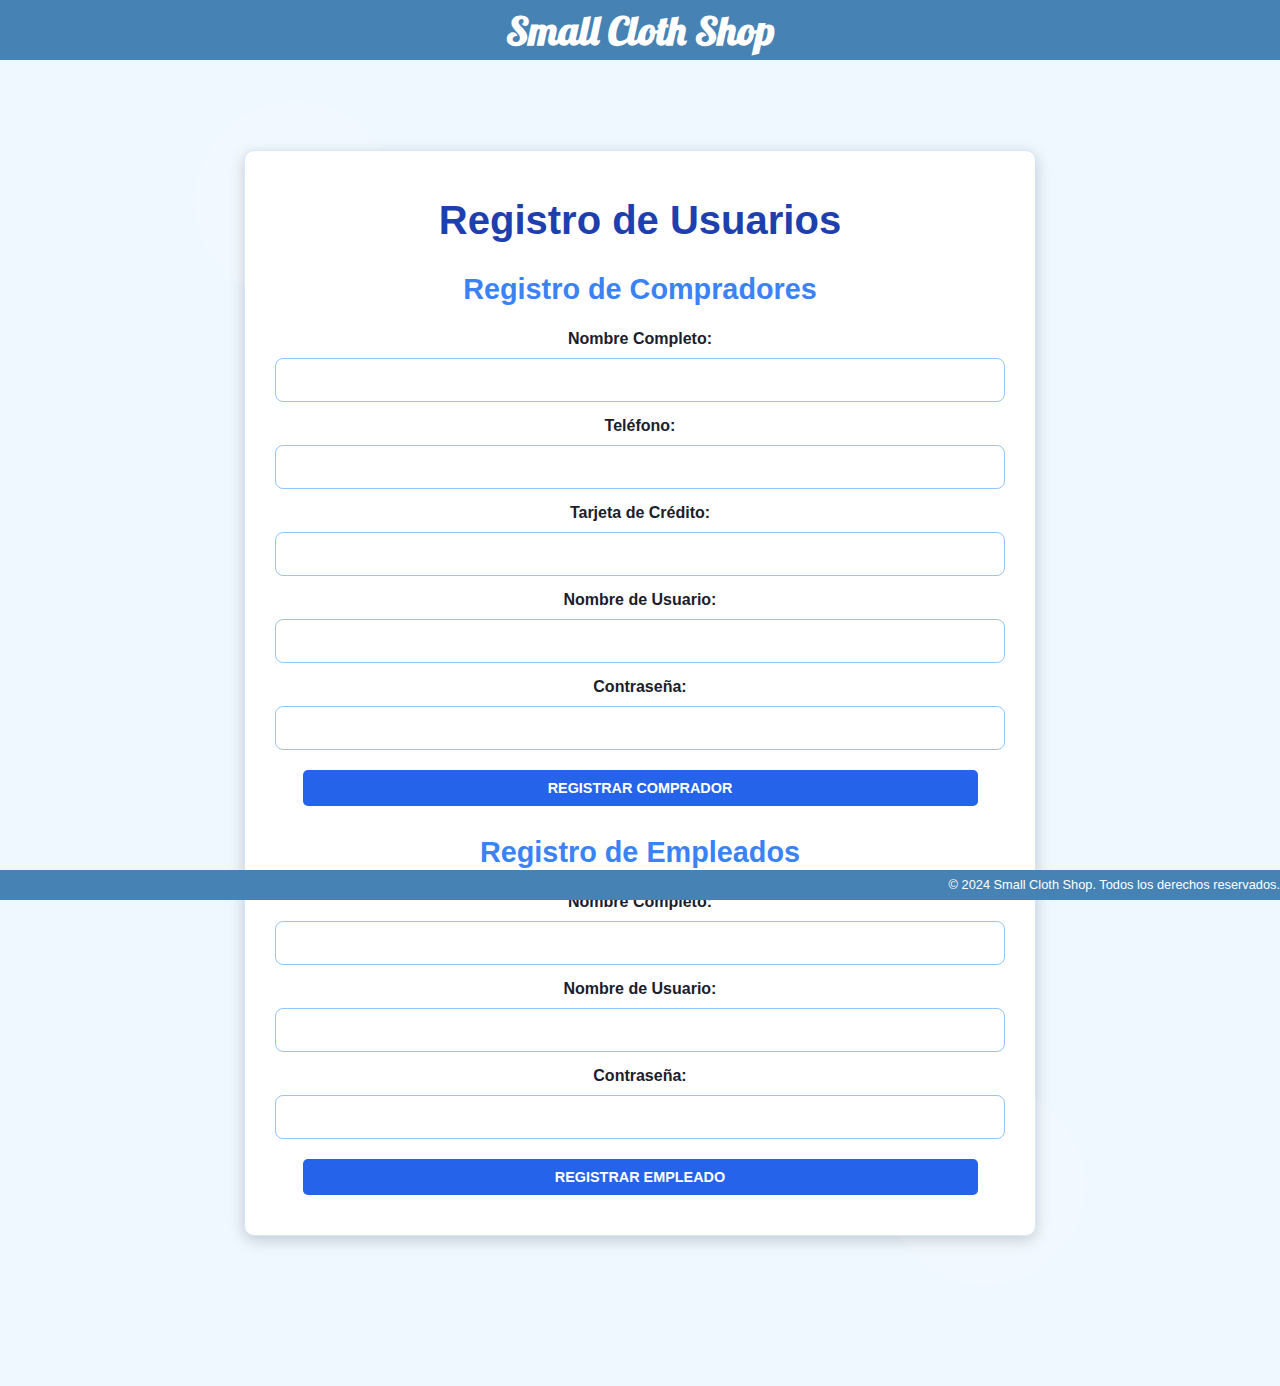
<file: Proyecto/index.html>
<!DOCTYPE html>
<html lang="en">
<head>
    <meta charset="UTF-8">
    <meta name="viewport" content="width=device-width, initial-scale=1.0">
    <title>Registro de Compradores y Empleados</title>
    <link rel="stylesheet" href="styles.css">
</head>
<body>
    <div class="container">
        <h1>Registro de Usuarios</h1>
        
        <!-- Formulario para compradores -->
        <section>
            <h2>Registro de Compradores</h2>
            <form id="customerForm">
                <label for="customerFullName">Nombre Completo:</label>
                <input type="text" id="customerFullName" name="FullName" required>
                
                <label for="customerPhoneNumber">Teléfono:</label>
                <input type="text" id="customerPhoneNumber" name="PhoneNumber" required>
                
                <label for="customerCreditCardNumber">Tarjeta de Crédito:</label>
                <input type="text" id="customerCreditCardNumber" name="CreditCardNumber" required>
                
                <label for="customerUsername">Nombre de Usuario:</label>
                <input type="text" id="customerUsername" name="Username" required>
                
                <label for="customerPassword">Contraseña:</label>
                <input type="password" id="customerPassword" name="PasswordHash" required>
                
                <button type="submit">Registrar Comprador</button>
            </form>
        </section>

        <!-- Formulario para empleados -->
        <section>
            <h2>Registro de Empleados</h2>
            <form id="employeeForm">
                <label for="employeeFullName">Nombre Completo:</label>
                <input type="text" id="employeeFullName" name="FullName" required>
                
                <label for="employeeUsername">Nombre de Usuario:</label>
                <input type="text" id="employeeUsername" name="Username" required>
                
                <label for="employeePassword">Contraseña:</label>
                <input type="password" id="employeePassword" name="PasswordHash" required>
                
                <button type="submit">Registrar Empleado</button>
            </form>
        </section>
    </div>

    <script src="script.js"></script>
</body>
</html>
</file>
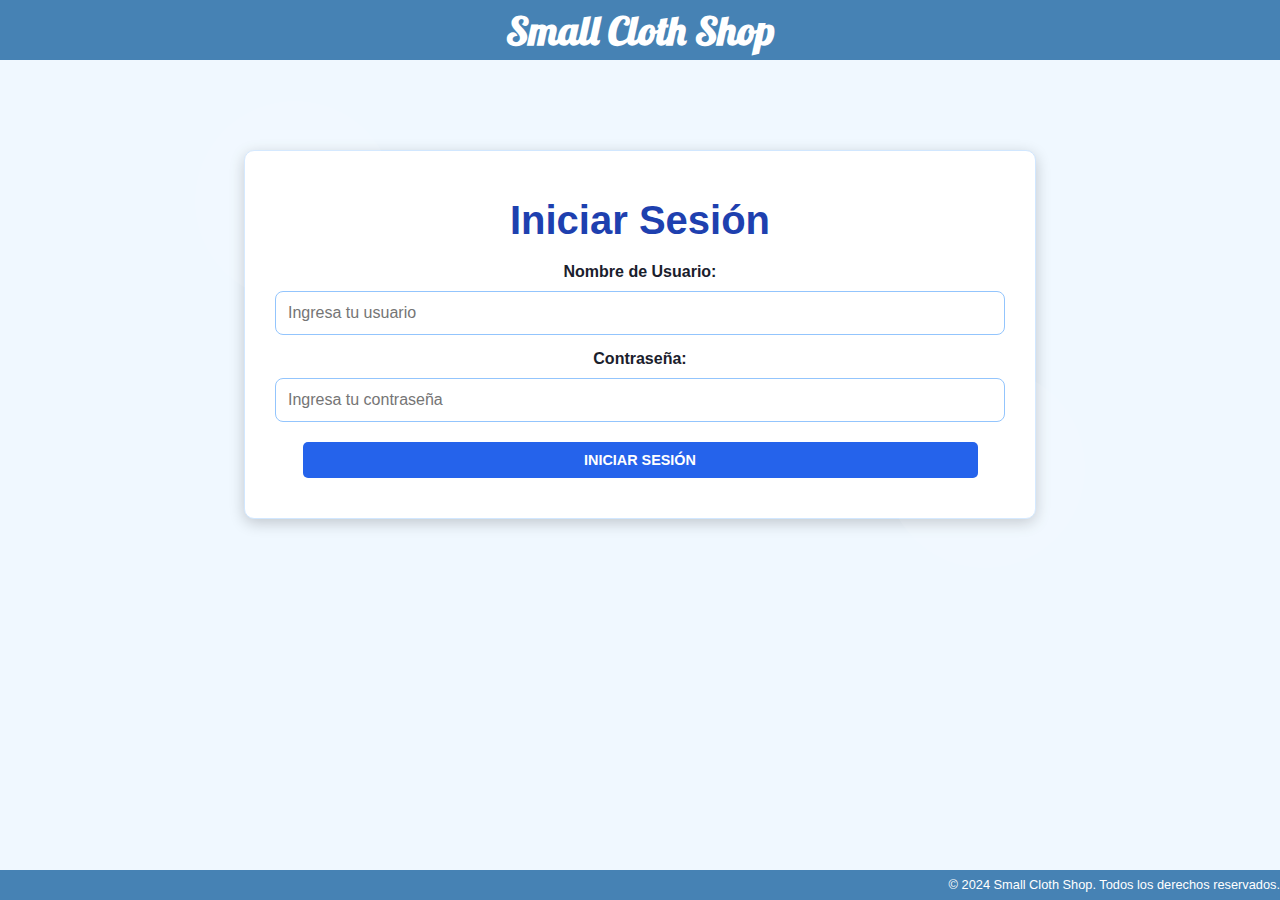
<file: Proyecto/dashboard_customer.html>
<!DOCTYPE html>
<html lang="en">
<head>
    <meta charset="UTF-8">
    <meta name="viewport" content="width=device-width, initial-scale=1.0">
    <title>Dashboard Cliente</title>
    <link rel="stylesheet" href="styles.css">
</head>
<body>
    <!-- Contenedor Principal -->
    <div class="container">
        <!-- Barra de Submenú -->
        <nav class="submenu">
            <button id="homeButton">Inicio</button>
            <button id="profileButton">Ver Perfil</button>
            <button id="purchasesButton">Ver Compras</button>
            <button id="logoutButton">Cerrar Sesión</button>
        </nav>

        <!-- Contenido Principal -->
        <div id="mainContent">
            <h1>Bienvenido al Dashboard del Cliente</h1>
            <p>Selecciona una opción en el menú para continuar.</p>
        </div>
    </div>

    <script>
        const apiBaseUrl = "http://127.0.0.1:8000";
    
        document.getElementById("homeButton").addEventListener("click", () => {
            document.getElementById("mainContent").innerHTML = `
                <h1>Inicio</h1>
                <p>Bienvenido al panel principal del cliente.</p>
            `;
        });
    
        document.getElementById("profileButton").addEventListener("click", async () => {
            const token = localStorage.getItem("token");
            const response = await fetch(`${apiBaseUrl}/profile`, {
                method: "GET",
                headers: {
                    "Authorization": `Bearer ${token}`
                }
            });
    
            if (response.ok) {
                const data = await response.json();
                document.getElementById("mainContent").innerHTML = `
                    <h1>Perfil</h1>
                    <pre>${JSON.stringify(data, null, 2)}</pre>
                `;
            } else {
                alert("Error al cargar el perfil.");
            }
        });
    
        document.getElementById("purchasesButton").addEventListener("click", async () => {
            window.location.href = "transactions.html";
            }
        );
    
        document.getElementById("logoutButton").addEventListener("click", () => {
            localStorage.removeItem("token");
            localStorage.removeItem("role");
            window.location.href = "login.html";
        });
    
        document.addEventListener("DOMContentLoaded", () => {
            const token = localStorage.getItem("token");
            if (!token) {
                alert("Debes iniciar sesión para acceder a esta página.");
                window.location.href = "login.html";
            }
        });
    </script>
</body>
</html>
</file>
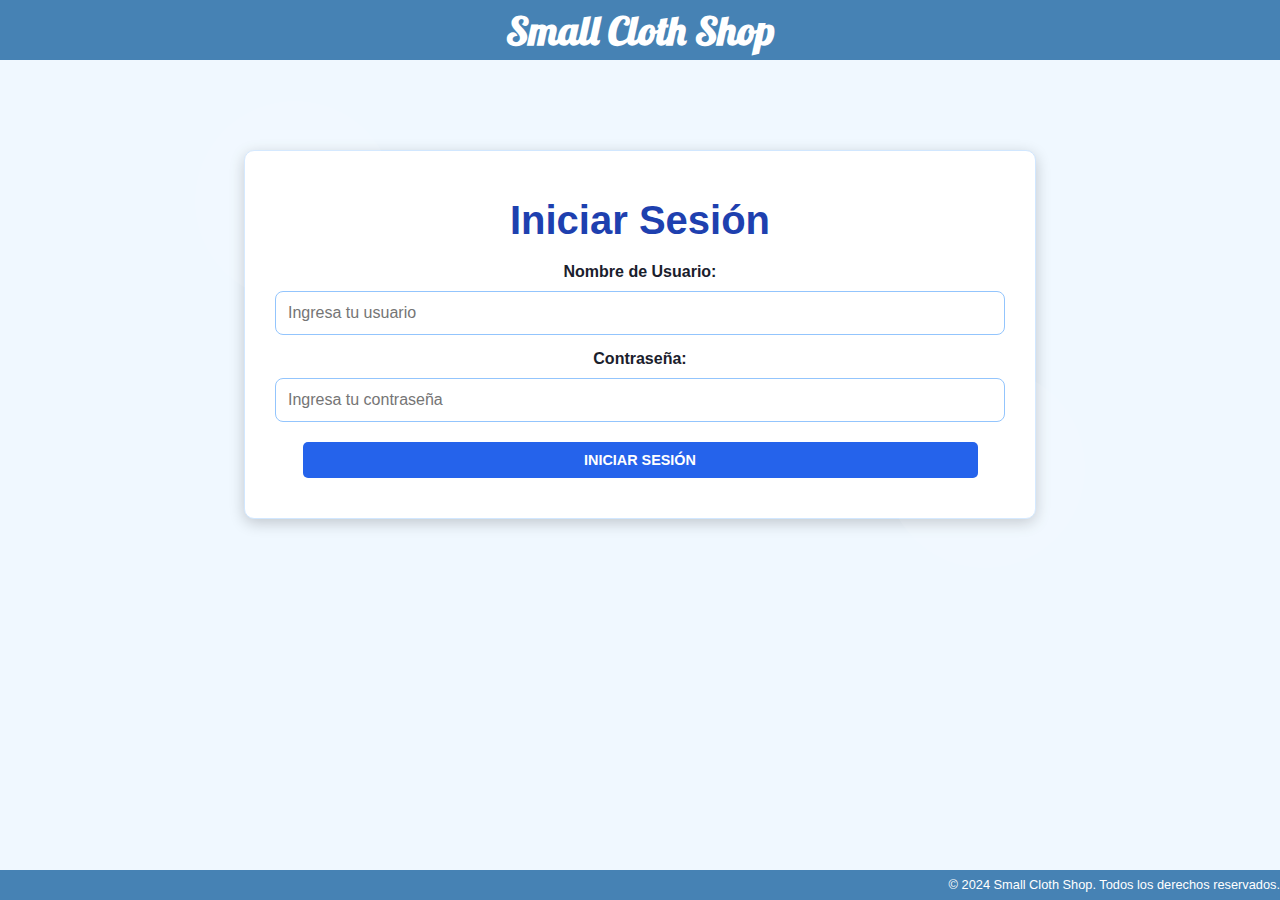
<file: Proyecto/dashboard_employee.html>
<!DOCTYPE html>
<html lang="en">
<head>
    <meta charset="UTF-8">
    <meta name="viewport" content="width=device-width, initial-scale=1.0">
    <title>Dashboard Empleado</title>
    <link rel="stylesheet" href="styles.css">
</head>
<body>
    <!-- Contenedor Principal -->
    <div class="container">
        <!-- Barra de Submenú -->
        <nav class="submenu">
            <button id="transactionsButton">Ver Transacciones</button>
            <button id="reportButton">Generar Reporte</button>
            <button id="profileButton">Ver Perfil</button>
            <button id="logoutButton">Cerrar Sesión</button>
        </nav>

        <!-- Contenido Principal -->
        <div id="mainContent">
            <h1>Bienvenido al Dashboard del Empleado</h1>
            <p>Selecciona una opción en el menú para continuar.</p>
        </div>
    </div>

    <script>
        const apiBaseUrl = "http://127.0.0.1:8000";

        // Manejar los botones del submenú
        document.getElementById("transactionsButton").addEventListener("click", async () => {
            window.location.href = "transactionsE.html";
        });

        document.getElementById("reportButton").addEventListener("click", () => {
            window.location.href = "report.html"
        });

        document.getElementById("profileButton").addEventListener("click", async () => {
            const token = localStorage.getItem("token");
            const response = await fetch(`${apiBaseUrl}/profile`, {
                method: "GET",
                headers: {
                    "Authorization": `Bearer ${token}`
                }
            });

            if (response.ok) {
                const data = await response.json();
                document.getElementById("mainContent").innerHTML = `
                    <h1>Perfil</h1>
                    <pre>${JSON.stringify(data, null, 2)}</pre>
                `;
            } else {
                alert("Error al cargar el perfil.");
            }
        });

        document.getElementById("logoutButton").addEventListener("click", () => {
            localStorage.removeItem("token");
            localStorage.removeItem("role");
            window.location.href = "login.html";
        });

        document.addEventListener("DOMContentLoaded", () => {
            const token = localStorage.getItem("token");
            const role = localStorage.getItem("role");
            if (!token || role !== "employee") {
                alert("Debes iniciar sesión como empleado para acceder a esta página.");
                window.location.href = "login.html";
            }
        });
    </script>
</body>
</html>
</file>
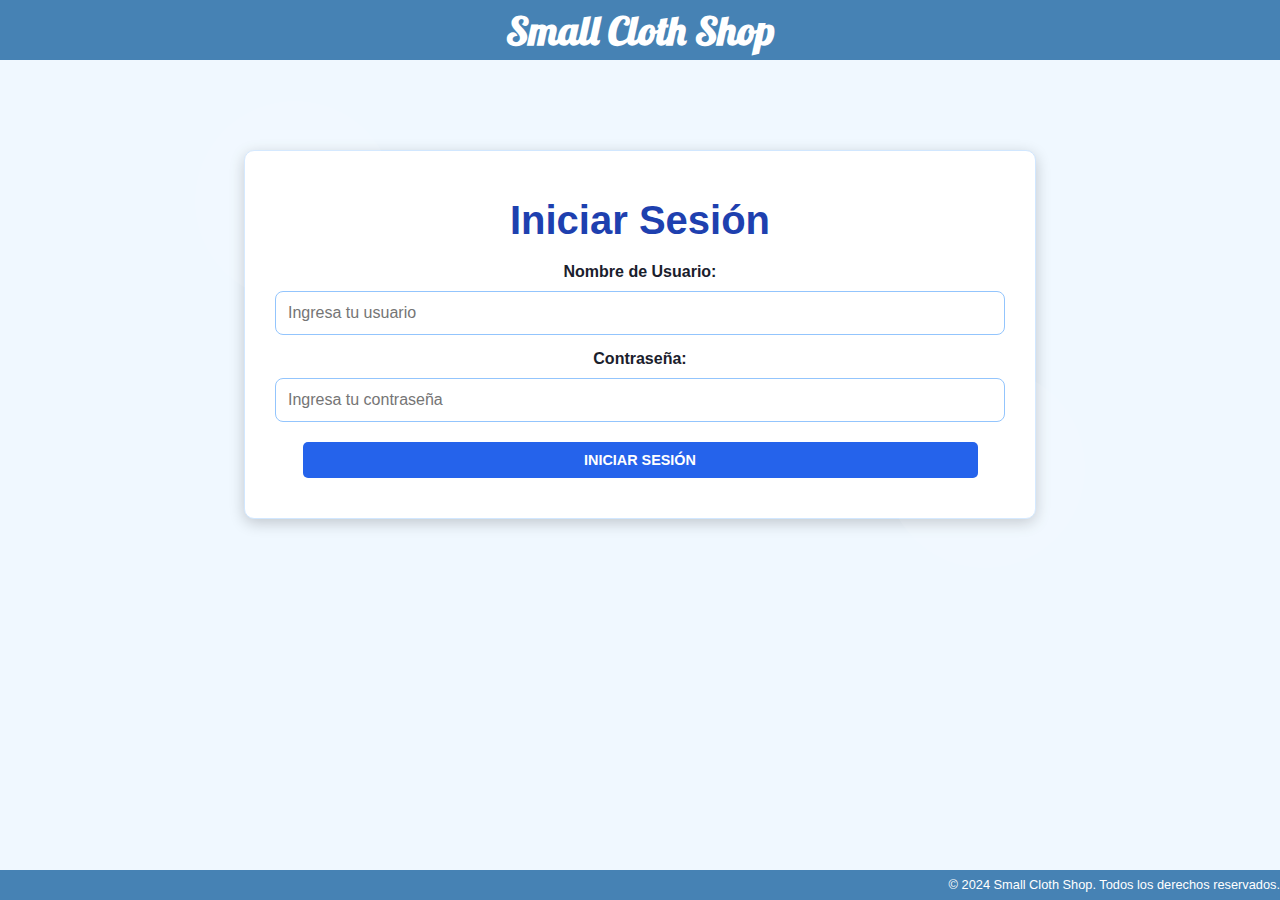
<file: Proyecto/login.html>
<!DOCTYPE html>
<html lang="en">
<head>
    <meta charset="UTF-8">
    <meta name="viewport" content="width=device-width, initial-scale=1.0">
    <title>Iniciar Sesión - Small Cloth Shop</title>
    <link rel="stylesheet" href="styles.css">
</head>
<body>
    <div class="container">
        <h1>Iniciar Sesión</h1>
        <form id="loginForm">
            <label for="username">Nombre de Usuario:</label>
            <input type="text" id="username" name="username" placeholder="Ingresa tu usuario" required>
            
            <label for="password">Contraseña:</label>
            <input type="password" id="password" name="password" placeholder="Ingresa tu contraseña" required>
            
            <button type="submit">Iniciar Sesión</button>
        </form>
        <p id="message" style="color: red;"></p>
    </div>

    <script>
        document.getElementById("loginForm").addEventListener("submit", async function (event) {
            event.preventDefault(); // Evita que el formulario recargue la página

            const username = document.getElementById("username").value;
            const password = document.getElementById("password").value;

            try {
                const response = await fetch("http://127.0.0.1:8000/auth/login", {
                    method: "POST",
                    headers: {
                        "Content-Type": "application/json",
                    },
                    body: JSON.stringify({ username, password }),
                });

                if (response.ok) {
                    const data = await response.json();
                    const { access_token, role, id } = data;

                    // Guardar el token y datos del usuario en localStorage
                    localStorage.setItem("token", access_token);
                    localStorage.setItem("role", role);
                    localStorage.setItem("user_id", id);

                    // Redirigir según el rol del usuario
                    if (role === "employee") {
                        window.location.href = "dashboard_employee.html";
                    } else if (role === "customer") {
                        window.location.href = "dashboard_customer.html";
                    }
                } else {
                    const error = await response.json();
                    document.getElementById("message").textContent = error.detail || "Error al iniciar sesión";
                }
            } catch (err) {
                document.getElementById("message").textContent = "Error al conectar con el servidor";
                console.error(err);
            }
        });
    </script>
</body>
</html>
</file>
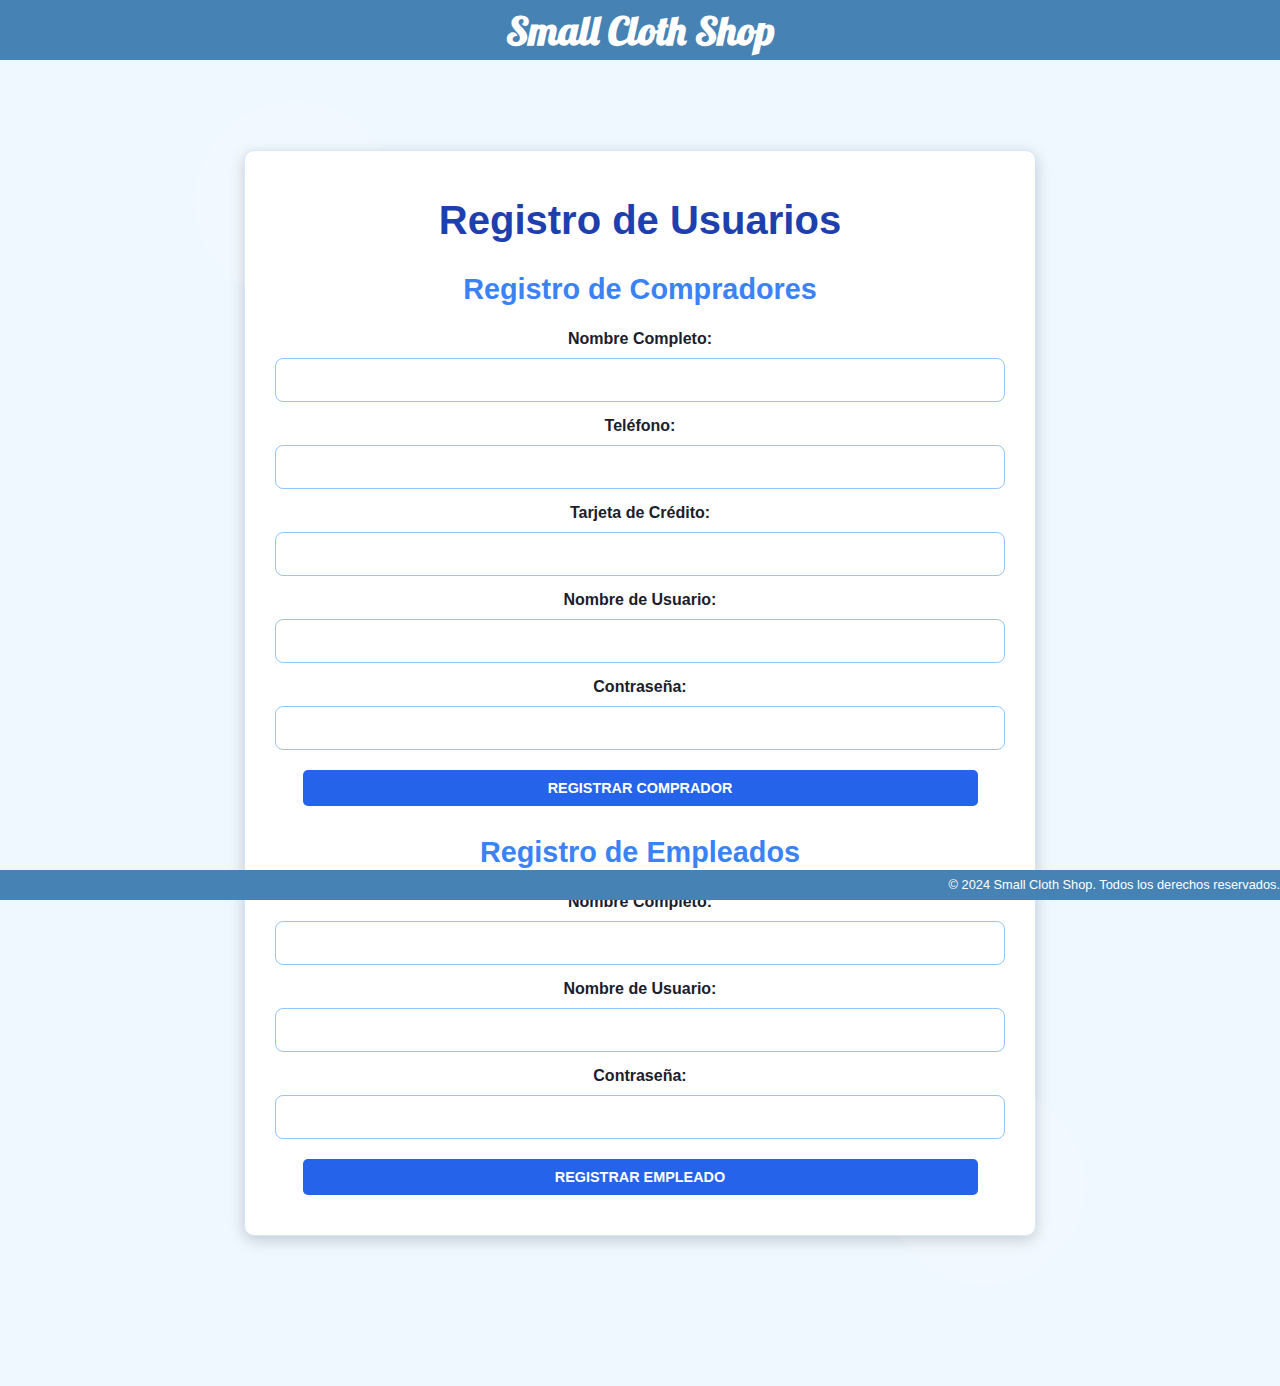
<file: Proyecto/register.html>
<!DOCTYPE html>
<html lang="en">
<head>
    <meta charset="UTF-8">
    <meta name="viewport" content="width=device-width, initial-scale=1.0">
    <title>Registro de Compradores y Empleados</title>
    <link rel="stylesheet" href="styles.css">
</head>
<body>
    <div class="container">
        <h1>Registro de Usuarios</h1>
        
        <!-- Formulario para compradores -->
        <section>
            <h2>Registro de Compradores</h2>
            <form id="customerForm">
                <label for="customerFullName">Nombre Completo:</label>
                <input type="text" id="customerFullName" name="FullName" required>
                
                <label for="customerPhoneNumber">Teléfono:</label>
                <input type="text" id="customerPhoneNumber" name="PhoneNumber" required>
                
                <label for="customerCreditCardNumber">Tarjeta de Crédito:</label>
                <input
                    type="text"
                    id="customerCreditCardNumber"
                    name="CreditCardNumber"
                    required
                    maxlength="16"
                    pattern="\d{16}"
                    title="El número debe tener exactamente 16 dígitos."
                >

                <label for="customerUsername">Nombre de Usuario:</label>
                <input type="text" id="customerUsername" name="Username" required>
                
                <label for="customerPassword">Contraseña:</label>
                <input type="password" id="customerPassword" name="PasswordHash" required>
                
                <button type="submit">Registrar Comprador</button>
            </form>
        </section>

        <!-- Formulario para empleados -->
        <section>
            <h2>Registro de Empleados</h2>
            <form id="employeeForm">
                <label for="employeeFullName">Nombre Completo:</label>
                <input type="text" id="employeeFullName" name="FullName" required>
                
                <label for="employeeUsername">Nombre de Usuario:</label>
                <input type="text" id="employeeUsername" name="Username" required>
                
                <label for="employeePassword">Contraseña:</label>
                <input type="password" id="employeePassword" name="PasswordHash" required>
                
                <button type="submit">Registrar Empleado</button>
            </form>
        </section>
    </div>

    <script src="script.js"></script>
</body>
</html>
</file>
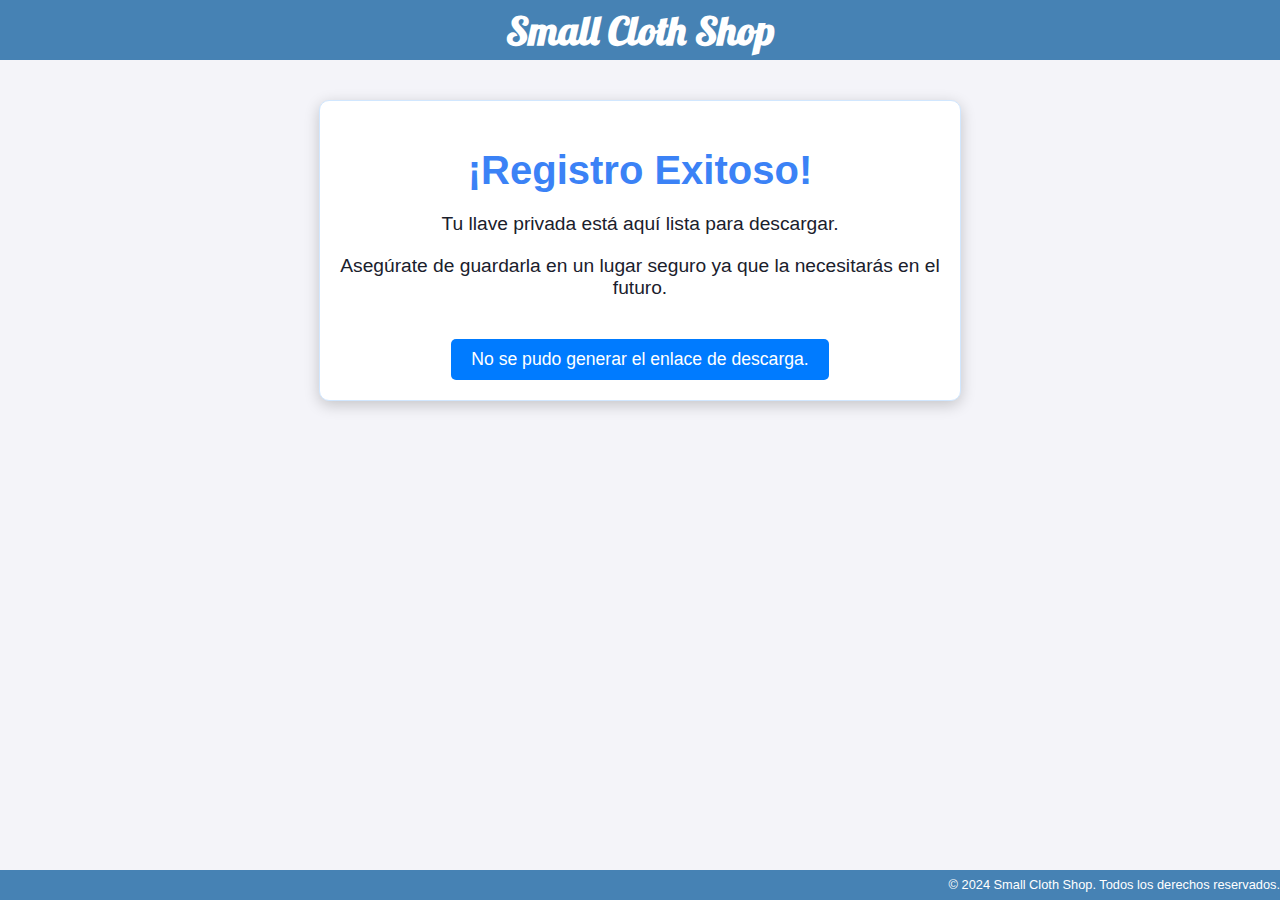
<file: Proyecto/success.html>
<!DOCTYPE html>
<html lang="en">
<head>
    <meta charset="UTF-8">
    <meta name="viewport" content="width=device-width, initial-scale=1.0">
    <title>Registro Exitoso</title>
    <style>
        /* Incluir la fuente Lobster desde Google Fonts */
        @import url('https://fonts.googleapis.com/css2?family=Lobster&display=swap');

        body {
            font-family: Arial, sans-serif;
            text-align: center;
            padding: 20px;
            background-color: #f4f4f9;
            margin: 0;
            overflow-x: hidden; /* Evita desbordamiento horizontal */
        }
        
        /* Barra superior */
        body::before {
            content: 'Small Cloth Shop'; /* Nombre de la página */
            position: fixed;
            top: 0;
            left: 0;
            width: 100%;
            height: 60px; /* Altura de la barra superior */
            background-color: #4682b4; /* Color azul más fuerte */
            text-align: center;
            line-height: 60px; /* Centrado vertical */
            font-family: 'Lobster', sans-serif; /* Fuente llamativa */
            font-size: 2.5em; /* Tamaño mayor para el nombre */
            font-weight: bold;
            color: #ffffff; /* Color de texto blanco */
            z-index: 1;
        }

        /* Barra inferior */
        body::after {
            content: '© 2024 Small Cloth Shop. Todos los derechos reservados.';
            position: fixed;
            bottom: 0;
            left: 0;
            width: 100%; /* Barra inferior que cubre todo el ancho */
            height: 30px; /* Altura pequeña */
            background-color: #4682b4; /* Mismo color azul que la barra superior */
            text-align: right;
            line-height: 30px; /* Centrado vertical */
            font-size: 0.8em;
            color: #ffffff; /* Color de texto blanco */
            padding-right: 20px; /* Espaciado para el texto */
            z-index: 1;
        }

        .content {
            margin-top: 80px; /* Para dejar espacio debajo de la barra superior */
            padding: 20px;
            background: #ffffff; /* Fondo blanco */
            border-radius: 10px;
            box-shadow: 0 4px 15px rgba(0, 0, 0, 0.2);
            border: 1px solid #d1e7ff; /* Borde azul claro */
            position: relative;
            z-index: 2;
            text-align: center; /* Alineación central del contenido */
            max-width: 600px; /* Limita el ancho máximo */
            margin-left: auto; /* Centra el contenido horizontalmente */
            margin-right: auto; /* Centra el contenido horizontalmente */
        }

        h1 {
            color: #3b82f6; /* Azul intermedio */
            font-size: 2.5em;
            margin-bottom: 20px;
        }

        p {
            font-size: 1.2em;
            color: #1a202c;
            margin-bottom: 20px;
        }

        a {
            display: inline-block;
            margin-top: 20px;
            padding: 10px 20px;
            text-decoration: none;
            background-color: #007BFF;
            color: white;
            border-radius: 5px;
            font-size: 1.1em;
        }

        a:hover {
            background-color: #0056b3;
        }
    </style>
</head>
<body>
    <div class="content">
        <h1>¡Registro Exitoso!</h1>
        <p>Tu llave privada está aquí lista para descargar.</p>
        <p>Asegúrate de guardarla en un lugar seguro ya que la necesitarás en el futuro.</p>
        <a id="downloadLink" href="#" target="_blank">Descargar Llave Privada</a>
    </div>

    <script>
        const urlParams = new URLSearchParams(window.location.search);
        const privateKeyUrl = urlParams.get('private_key_url');

        // Configurar el enlace de descarga
        const downloadLink = document.getElementById("downloadLink");
        if (privateKeyUrl) {
            downloadLink.href = privateKeyUrl;
        } else {
            downloadLink.textContent = "No se pudo generar el enlace de descarga.";
            downloadLink.style.pointerEvents = "none"; // Deshabilitar clic
        }
    </script>
</body>
</html>
</file>
<file: Proyecto/styles.css>
/* Incluir la fuente Lobster desde Google Fonts */
@import url('https://fonts.googleapis.com/css2?family=Lobster&display=swap');

body {
    font-family: 'Roboto', Arial, sans-serif;
    background-color: #f0f8ff; /* Fondo azul claro */
    margin: 0;
    padding: 0;
    color: #1a202c; /* Texto azul oscuro */
    position: relative;
    overflow-x: hidden; /* Evita desbordamiento horizontal */
}

/* Barra superior */
body::before {
    content: 'Small Cloth Shop'; /* Nombre de la página */
    position: fixed;
    top: 0;
    left: 0;
    width: 100%;
    height: 60px; /* Altura de la barra superior */
    background-color: #4682b4; /* Color azul más fuerte */
    text-align: center;
    line-height: 60px; /* Centrado vertical */
    font-family: 'Lobster', sans-serif; /* Fuente llamativa */
    font-size: 2.5em; /* Tamaño mayor para el nombre */
    font-weight: bold;
    color: #ffffff; /* Color de texto blanco */
    z-index: 10; /* Barra superior encima del contenedor */
}

/* Barra inferior */
body::after {
    content: '© 2024 Small Cloth Shop. Todos los derechos reservados.';
    position: fixed;
    bottom: 0;
    left: 0;
    width: 100%; /* Barra inferior que cubre todo el ancho */
    height: 30px; /* Altura pequeña */
    background-color: #4682b4; /* Mismo color azul que la barra superior */
    text-align: right;
    line-height: 30px; /* Centrado vertical */
    font-size: 0.8em;
    color: #ffffff; /* Color de texto blanco */
    padding-right: 20px; /* Espaciado para el texto */
    z-index: 10; /* Barra inferior encima del contenedor */
}

/* Contenedor principal */
.container {
    max-width: 750px; /* Ajuste del tamaño del contenedor */
    margin: 150px auto; /* Espaciado desde las barras */
    padding: 20px; /* Espaciado interno */
    background: #ffffff; /* Fondo blanco */
    border-radius: 10px;
    box-shadow: 0 4px 15px rgba(0, 0, 0, 0.2);
    border: 1px solid #d1e7ff; /* Borde azul claro */
    position: relative; /* El contenedor ahora se mantiene en su flujo normal */
    z-index: 1; /* El contenedor queda debajo de las barras */
    text-align: center; /* Alineación central del contenido */
    animation: fadeInUp 1s ease-in-out; /* Animación de entrada más rápida */
}

/* Animación de entrada para el contenedor */
@keyframes fadeInUp {
    from {
        opacity: 0;
        transform: translateY(50px);
    }
    to {
        opacity: 1;
        transform: translateY(0);
    }
}

/* Círculos decorativos en los bordes */
.container::before,
.container::after {
    content: '';
    position: absolute;
    z-index: -1;
    background-color: rgba(255, 255, 255, 0.1); /* Fondo transparente con opacidad */
    border-radius: 50%;
}

.container::before {
    top: -50px;
    left: -50px;
    width: 200px;
    height: 200px;
}

.container::after {
    bottom: -50px;
    right: -50px;
    width: 200px;
    height: 200px;
}

/* Estilos para los campos de texto */
input, textarea, button {
    width: calc(100% - 20px); /* Hacer los campos un poco más pequeños que el contenedor */
    margin-top: 10px;
    padding: 12px;
    border: 1px solid #93c5fd; /* Azul claro */
    border-radius: 8px;
    font-size: 1rem;
    transition: all 0.3s ease;
    box-sizing: border-box; /* Para incluir el padding en el cálculo del ancho */
}

input:focus, textarea:focus {
    outline: none;
    border-color: #3b82f6; /* Azul intermedio */
    box-shadow: 0 0 5px rgba(59, 130, 246, 0.5);
}

/* Estilos para los encabezados */
h1 {
    text-align: center;
    color: #1e40af; /* Azul oscuro elegante */
    font-size: 2.5em;
    margin-bottom: 20px;
}

h2 {
    color: #3b82f6; /* Azul intermedio */
    margin-top: 30px;
    font-size: 1.8em;
}

form {
    margin-top: 15px;
}

label {
    display: block;
    margin-top: 15px;
    font-weight: bold;
    color: #1a202c;
    font-size: 1em;
}

/* Estilos para el botón */
button {
    margin: 20px auto;
    display: block;
    width: 90%; /* Reducido un 10 % */
    padding: 10px;
    background-color: #2563eb; /* Azul vibrante */
    color: white;
    border: none;
    border-radius: 5px;
    font-weight: bold;
    text-transform: uppercase;
    font-size: 0.9rem; /* Tamaño reducido */
    cursor: pointer;
    transition: background-color 0.3s ease, transform 0.2s ease;
}

button:hover {
    background-color: #1d4ed8; /* Azul más oscuro al pasar el mouse */
    transform: scale(1.05);
}

button:active {
    background-color: #1e40af; /* Azul intenso al hacer clic */
    transform: scale(0.98);
}
</file>
